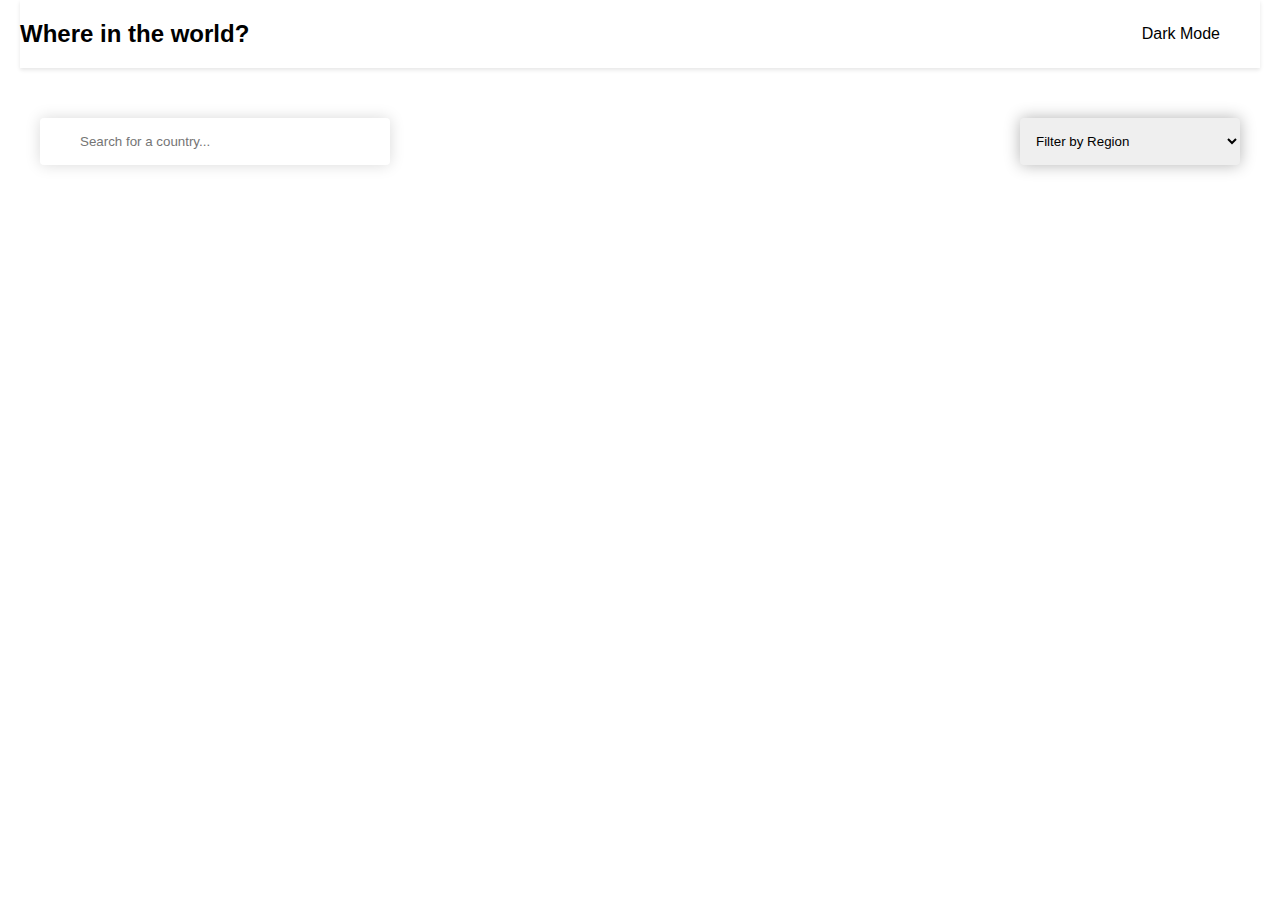
<file: index.html>
<!DOCTYPE html>
<html lang="en">
  <head>
    <meta charset="UTF-8" />
    <meta http-equiv="X-UA-Compatible" content="IE=edge" />
    <meta name="viewport" content="width=device-width, initial-scale=1.0" />
    <title>Countries</title>
    <link
      rel="stylesheet"
      href="https://cdnjs.cloudflare.com/ajax/libs/font-awesome/6.3.0/css/all.min.css"
      integrity="sha512-SzlrxWUlpfuzQ+pcUCosxcglQRNAq/DZjVsC0lE40xsADsfeQoEypE+enwcOiGjk/bSuGGKHEyjSoQ1zVisanQ=="
      crossorigin="anonymous"
      referrerpolicy="no-referrer"
    />
    <link rel="stylesheet" href="./main.css" />
  </head>
  <body>
    <header class="header-container">
      <div class="header-content">
        <h2 class="title"><a>Where in the world?</a></h2>
        <p class="qorafon"><i class="fa-regular fa-moon"></i>&nbsp;&nbsp;Dark Mode</p>
      </div>
    </header>
    <main>
      <div class="qidirish">
        <div class="search-container">
          <i class="fa-solid fa-magnifying-glass"></i>
          <input type="text" placeholder="Search for a country...">
        </div>
        <select class="regions">
          <option hidden>Filter by Region</option>
          <option value="Africa">Africa</option>
          <option value="America">America</option>
          <option value="Asia">Asia</option>
          <option value="Europe">Europe</option>
          <option value="Oceania">Oceania</option>
        </select>
      </div>
      <div class="shaharla"></div>
      <a href="http://"  rel="noopener noreferrer"></a>
    </main>
    <script src="./main.js"></script>
    <script src="./country.js"></script>
  </body>
</html>
</file>
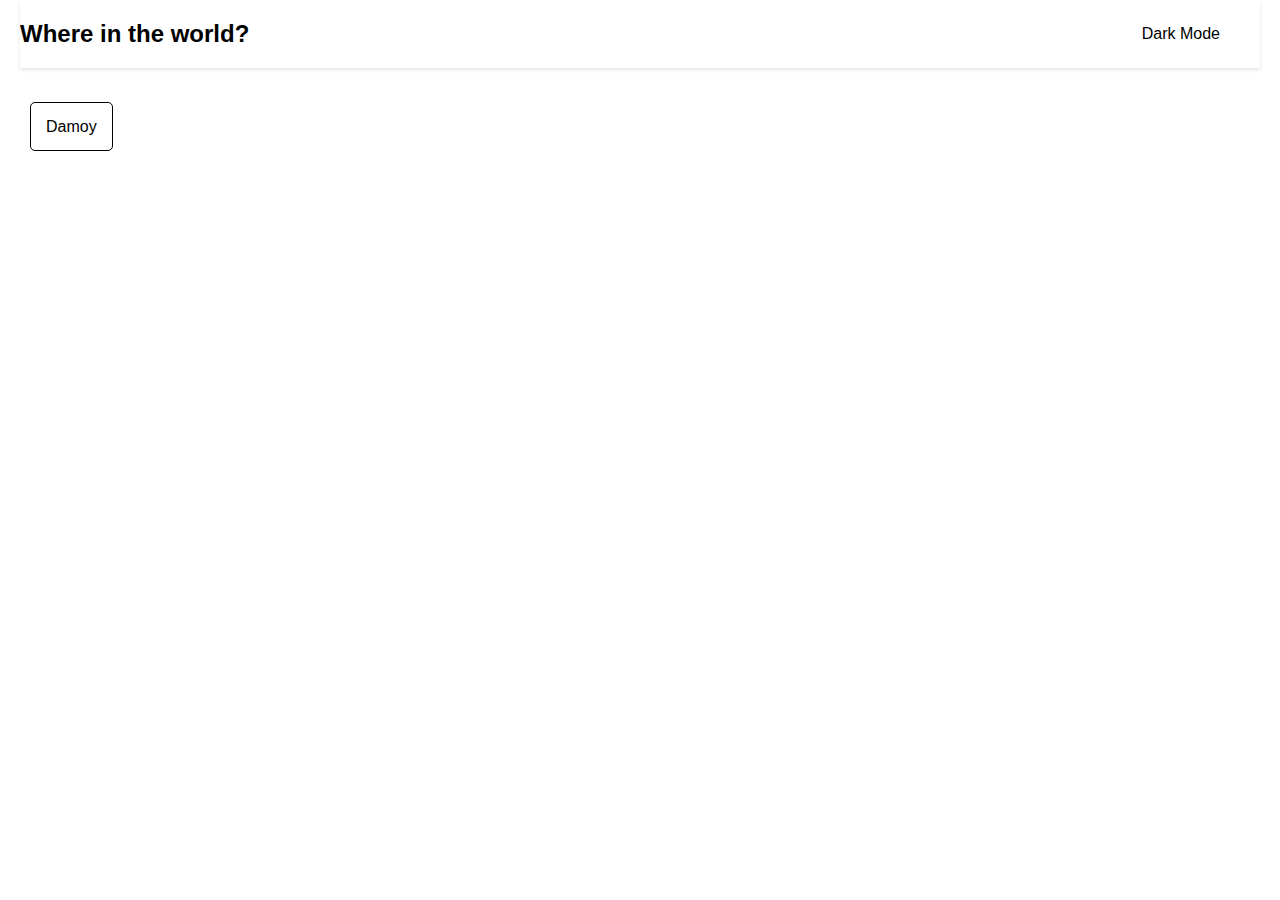
<file: country.html>
<!DOCTYPE html>
<html lang="en">
<head>
    <meta charset="UTF-8">
    <meta name="viewport" content="width=device-width, initial-scale=1.0">
    <title>Document</title>
    <link rel="stylesheet" href="country.css">
</head>
<body>
    <div class="qora2">
        <header class="header-container">
            <div class="header-content">
              <h2 class="title"><a>Where in the world?</a></h2>
              <p class="darkMode"><i class="fa-regular fa-moon"></i>&nbsp;&nbsp;Dark Mode</p>
            </div>
          </header>
          <a class="back" href="/index.html">
            Damoy
          </a>
        <div class="wrap">
    
        </div>
    </div>

    <script src="country.js"></script>
</body>
</html>
</file>
<file: main.css>
* {
    box-sizing: border-box;
}

body {
    background-color: white;
    color : black;
    margin: 0;
    font-family:sans-serif;
    transition: 0.5s;
    text-decoration: none;
    list-style: none;
}
a{
    text-decoration: none;
    color: black;
}
body.dark a{
    color: white;
}

body.dark {
    background-color: #152238 ;
    color: white;
    transition: 0.5s;
}

main {
    padding: 34px;
}

.header-container {
    box-shadow: 0 2px 4px 0px rgba(0, 0, 0, 0.1);
    margin-inline: 20px;
    transition: 0.5s;
}

.header-content {
    display: flex;
    align-items: center;
    justify-content: space-between;
    max-width: 1200px;
}

.title {
    font-weight: 800;
}

.shaharla {
    max-width: 1200px;
    margin-top: 16px;
    display: flex;
    gap: 20px;
    flex-wrap: wrap;
    margin-inline: auto;
    justify-content: space-between;
}

.country-card {
    display: inline-block;
    width: 250px;
    border-radius: 8px;
    overflow: hidden;
    padding-bottom: 24px;
    box-shadow: 0 0 8px 0px rgba(0, 0, 0, 0.2);
    transition: 0.5s;
}

.card-title {
    font-size: 24px;
    margin-block: 16px;
}

.card-text {
    padding-left: 16px;
}

.card-text p {
    margin-block: 8px;
}

.country-card img {
    width: 100%;
}


.qidirish {
    max-width: 1200px;
    margin-inline: auto;
    margin-top: 16px;
    margin-bottom: 48px;
    display: flex;
    justify-content: space-between;
    gap: 24px;
}

.search-container {
    box-shadow: 0 0 15px 0px rgba(0, 0, 0, 0.15);
    max-width: 350px;
    width: 100%;
    border-radius: 4px;
    padding-left: 24px;
    color: white
}

.search-container input {
    border: none;
    outline: none;
    padding: 16px;
    width: 90%;
    background-color: inherit;
}



.regions {
    width: 220px;
    padding: 12px;
    border: none;
    outline: none;
    box-shadow: 0 0 16px 0px rgba(0, 0, 0, 0.3);
    border-radius: 4px;
}

@media(max-width: 768px) {
    .shaharla {
        justify-content: center;
    }

    .title {
        font-size: 18px;
    }

    .header-content p {
        font-size: 14px;
    }

    .qidirish {
        flex-direction: column;
    }
    
}
</file>
<file: country.css>
.header-container {
    box-shadow: 0 2px 4px 0px rgba(0, 0, 0, 0.1);
    margin-inline: 20px;
    transition: 0.5s;
}

.header-content {
    display: flex;
    align-items: center;
    justify-content: space-between;
    max-width: 1200px;
}

.title {
    font-weight: 800;
}
.wrap{
    display: flex;

}
.show__item{
    margin-top: 145px;
    margin-left: 30px;
}
.div__item{
    margin-top: 170px;
    margin-left: 40px;
    font-size: 18px;
}
body {
    background-color: white;
    color : black;
    margin: 0;
    font-family:sans-serif;
    transition: 0.5s;
    text-decoration: none;
    list-style: none;
}

body.darkMode {
    background-color: #152238 ;
    color: white;
    transition: 0.5s;
}
.back{

    list-style: none;
    padding: 15px;
    text-decoration: none;
    border: 1px solid black;
    border-radius: 5px;
    position: relative;
    top: 50px;
    left: 30px;
    color: black;
}
@media(max-width: 768px) {

    .header-content p {
        font-size: 14px;
    }

    .header-content {
        display: block;
    }
    .show__item{
        display: block;
    }
    .showImg{
        width: 400px;
        height: 300px;
    }
    .div__item{
        margin-left: -350px;
        margin-top: 500px;
    }
}
</file>
